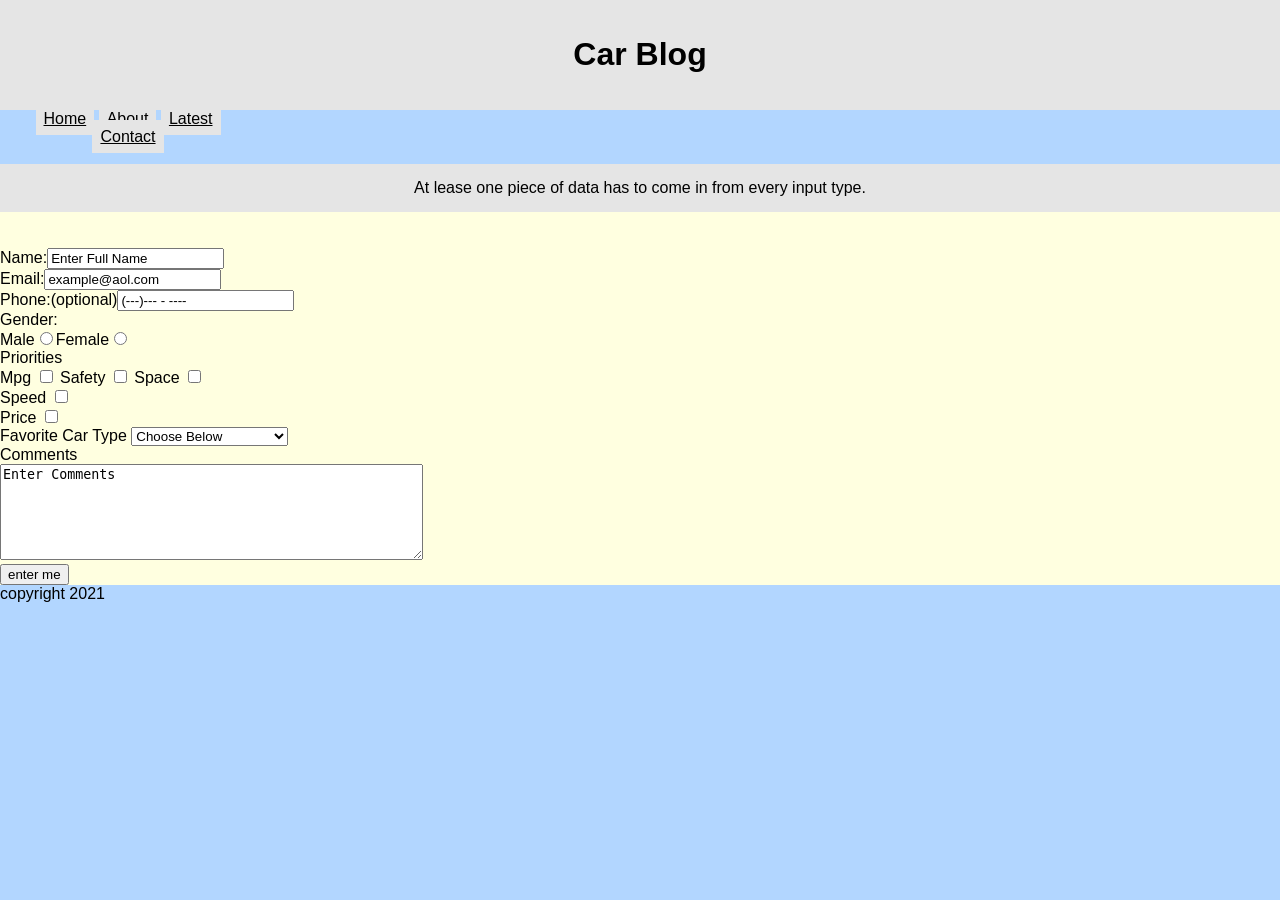
<file: forms2.html>
<!DOCTYPE html>
<html lang="en">
<head>
    <meta charset="UTF-8">
    <meta http-equiv="X-UA-Compatible" content="IE=edge">
    <meta name="viewport" content="width=device-width, initial-scale=1.0">
    <title>Contact</title>


<link href="css/slide.css" type="text/css" rel="stylesheet"/>

<header style= "background-color:#e5e5e5;padding:15px;text-align:center; grid-area: menu;">
  <h1>Car Blog</h1>
</header>

  <nav class="menu">
    <a href="carblog.html">Home</a>
    <a href="history.html">About</a>
    <a href="news.html">Latest</a>
    <a href="forms2.html">Contact</a>
  </nav>

</head>


<body>
</br>
</br>
</br>
             <section style="background-color:#e5e5e5;padding:15px;text-align:center; grid-area: menu;"> At lease one piece of data has to come in from every input type. </section>
             <section style="background-color: #FFFFE0; grid-area: main;">

</br>
<form action = "form.html" method = "get"><br/>
Name:<input type = "text" name = "fullname" value="Enter Full Name"/><br/>
Email:<input type = "email" name = "emaiol" value="example@aol.com"/><br/>
Phone:(optional)<input type = "phone" name = "phon" value="(---)--- - ----"/><br/>
Gender:<br/>
Male<input type = "radio" name = "gender" value="male"/>Female<input type = "radio" name = "gender" value="female"/><br/>
Priorities<br/>
Mpg <input type = "checkbox" name = "hobbies[]" value = "mpg" />  
Safety <input type = "checkbox" name = "hobbies[]" value = "safety" />  
Space <input type = "checkbox" name = "hobbies[]" value = "space" /><br/>
Speed <input type = "checkbox" name = "hobbies[]" value = "speed" /><br/>
Price <input type = "checkbox" name = "hobbies[]" value = "price" /><br/>
Favorite Car Type <select name = "show">
<option value = "">Choose Below</option>
<option value = "gasless">Fuel Saving/Hybrid/EV</option>
<option value = "go">Sporty/RWD/Fast</option>
<option value = "guzzle">SUV/Off-Road/Big</option>
</select><br/>
Comments<br/>
<textarea cols = "50" rows = "6" name = "comments" id="one">Enter Comments</textarea><br/>
<input type = "submit" name = "submit" value = "enter me" onclick = "validate()"/>
</form>
</section>
<footer style="grid-area:footer;"> copyright 2021</footer>
<script>
console.log(document.forms);
/*console.log(document.getElementsByTagName("input")[0].checked);
console.log(document.getElementsByTagName("input")[1].value);
console.log(document.getElementsByTagName("input")[2].value);
console.log(document.getElementsByTagName("input")[3].checked);
console.log(document.getElementsByTagName("input")[4].value);
console.log(document.getElementsByTagName("input")[5].value);
console.log(document.getElementsByTagName("input"));

console.log(document.getElementsByName("fullname").value);
console.log(document.getElementsByName("gender"));
console.log(document.getElementsByName("hobbies[]").length);

console.log(document.getElementsByName("comments").innerHTML);

console.log(document.getElementsByName("show"));
console.log(document.getElementsByTagName("option"));
*/
console.log(document.getElementsByTagName("textarea"));
console.log(document.getElementsByName("comments"));

function validateName(name)
{		if(name.value =="" || name.value =="Enter Full Name" ){
		
		return false
		
	}
	return true
}

function validateRadio (radios,radioButton)
{
    for (i = 1; i < radios.length+1; ++ i)
    {
        if (radioButton [i].checked) return true;
    }
    return false;
}
function validateCheckBox (checkbox,checkboxes)
{
    for (i = 3; i < checkbox.length+3; ++ i)
    {
        if (checkboxes [i].checked) return true;
    }
    return false;
}
function validateDropDown (show)
	{
	
    if (show[0].selected == true)
   {
    
    return false
   }
   return true
}
function validateTextField(tb)
	{

if (tb.value=="" || tb.value=="Enter Comments"){
			return false;
	}
	return true
	}

function validate() {
	
	var name = document.getElementsByTagName("input")[0];
	var radios = document.getElementsByName("gender");
	var radioButton = document.getElementsByTagName("input");
	var checkbox = document.getElementsByName("hobbies[]");
	var checkboxes = document.getElementsByTagName("input");
	var show = document.getElementsByTagName("option");
	var tb = document.getElementById("one");
	
	//name
	if (validateName(name)==false){
		alert('Name field is not filled out');
		

	}
	//radio button
	 if(validateRadio (radios,radioButton)==false)
    {
        alert('M/F field is not filled out');
       
    }

	//checkbox
	
 if(validateCheckBox (checkbox,checkboxes)==false)
    {
        alert('checkbox field is not filled out');
        
    }
	
	//dropdown
	if(validateDropDown(show)==false)
	{
		alert("Please select a type of show");
		
	}

	
	//textfield
	if (validateTextField(tb)==false)
	{
		alert("please enter text");
		
	}

	

	
	  else
    {
 
        alert('Everything is answered');
        return false;
       
    }


	

}
</script>






</form>
</body>
</html>
</file>
<file: css/slide.css>
{
  box-sizing: border-box;
}
.menu {
  float:left;
  width:20%;
  text-align:center;
}
.menu a {
  background-color:#e5e5e5;
  padding:8px;
  margin-top:7px;
  display:inline;
  width:100%;
  color:black;
}
.main {
  float:left;
  width:60%;
  padding:0 20px;
}
.right {
  background-color:#e5e5e5;
  float:right;
  width:20%;
  padding:15px;
  margin-top:7px;
  text-align:center;
}
/* Mobile Stlyes */
@media only screen and (max-width:400px) {
  
  .menu, .main, .right {
    width:100%;
  }
 body {
    background-color: #F09A9D; /* Red */
  }
}
/* Tablet Styles */
@media only screen and (min-width:401px) and (max-width:960px){
  .right {
    width:100%;
  }
    body {
    background-color: #F5CF8E; /* Yellow */
  }
}
/*Desktop Styles*/
@media only screen and (min-width:961px){
  body {
    background-color: #B2D6FF;
  }
}
* {box-sizing: border-box}
body {font-family: Verdana, sans-serif; margin:0}
.mySlides {display: none}
img {vertical-align: middle;}

/* Slideshow container */
.slideshow-container {
  max-width: 1000px;
  position: relative;
  margin: auto;
}

/* Next & previous buttons */
.prev, .next {
  cursor: pointer;
  position: absolute;
  top: 50%;
  width: auto;
  padding: 16px;
  margin-top: -22px;
  color: white;
  font-weight: bold;
  font-size: 18px;
  transition: 0.6s ease;
  border-radius: 0 3px 3px 0;
  user-select: none;
}

/* Position the "next button" to the right */
.next {
  right: 0;
  border-radius: 3px 0 0 3px;
}

/* On hover, add a black background color with a little bit see-through */
.prev:hover, .next:hover {
  background-color: rgba(0,0,0,0.8);
}

/* Caption text */
.text {
  color: #f2f2f2;
  font-size: 15px;
  padding: 8px 12px;
  position: absolute;
  bottom: 8px;
  width: 100%;
  text-align: center;
}

/* Number text (1/3 etc) */
.numbertext {
  color: #f2f2f2;
  font-size: 12px;
  padding: 8px 12px;
  position: absolute;
  top: 0;
}

/* The dots/bullets/indicators */
.dot {
  cursor: pointer;
  height: 15px;
  width: 15px;
  margin: 0 2px;
  background-color: #bbb;
  border-radius: 50%;
  display: inline-block;
  transition: background-color 0.6s ease;
}

.active, .dot:hover {
  background-color: #717171;
}

/* Fading animation */
.fade {
  -webkit-animation-name: fade;
  -webkit-animation-duration: 1.5s;
  animation-name: fade;
  animation-duration: 1.5s;
}

@-webkit-keyframes fade {
  from {opacity: .4} 
  to {opacity: 1}
}

@keyframes fade {
  from {opacity: .4} 
  to {opacity: 1}
}

/* On smaller screens, decrease text size */
@media only screen and (max-width: 300px) {
  .prev, .next,.text {font-size: 11px}

 .grid-container {
  display: grid;
  grid-template-areas:
    'header header header header header header'
    'menu main main main right right'
    'menu footer footer footer footer footer';
  grid-gap: 10px;
  background-color: #2196F3;
  padding: 10px;
} 
}
</file>
